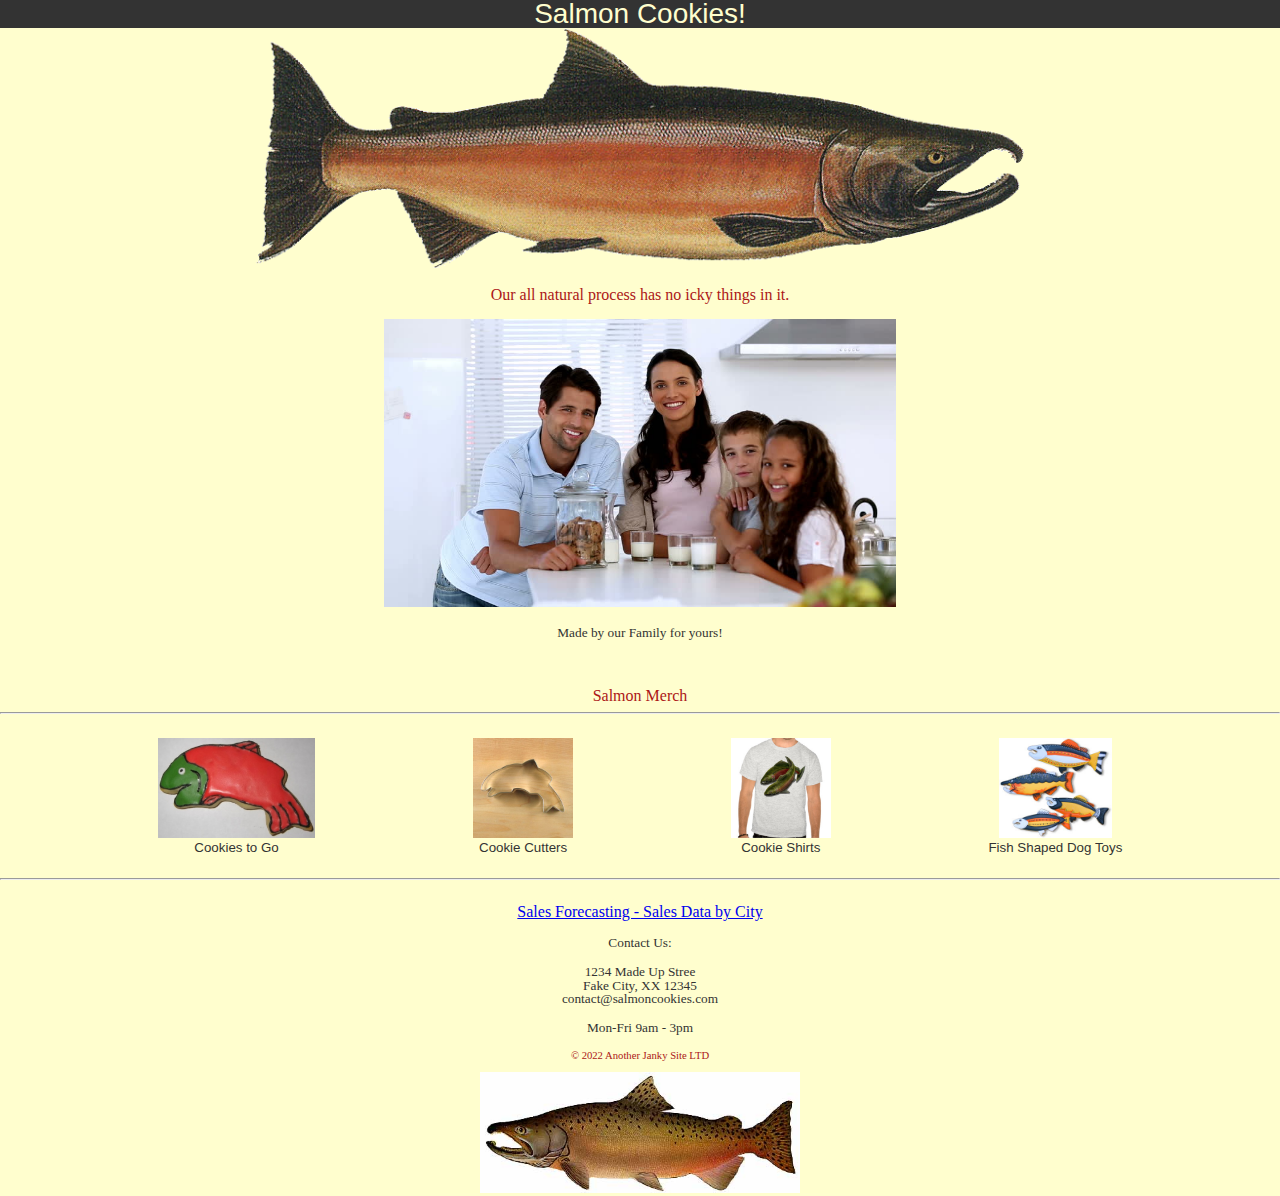
<file: index.html>
<!DOCTYPE html>
<html lang="en">
<head>
  <title>Cookie Stand</title>
  <link rel="stylesheet" href="css/reset.css">
  <link rel="stylesheet" href="css/style.css">
  <link rel="preconnect" href="https://fonts.googleapis.com">
  <link rel="preconnect" href="https://fonts.gstatic.com" crossorigin>
  <link href="https://fonts.googleapis.com/css2?family=Lato:wght@100&family=Roboto:wght@300&display=swap" rel="stylesheet">
</head>
<body>
  <header>
    <h1>Salmon Cookies!</h1>
    <img src="img/salmon.png" style="width:60%" alt="Our company logo"  >
  </header>

  <main>
    <br>
    <h2>Our all natural process has no icky things in it.</h2>
    <br>
    <div>
      <br>
      <img src="img/family.jpg" style="width:40%">
      <br>
      <br>
      <p>Made by our Family for yours!</p>
      <br>
    </div>
    <br>
    <br>
    <h2>Salmon Merch</h2>
    <hr>
    <br>
    <div>
      <ul>
        <li>
          <img src="img/frosted-cookie.jpg" alt="Cookies for Sale here!" style="height:100px">
          <p>Cookies to Go</p>
        </li>
        <li>
          <img src="img/cutter.jpeg" alt="our signature cookie cutters for sale" style="height:100px">
          <p>Cookie Cutters</p>
        </li>  
        <li>
          <img src="img/shirt.jpg" alt="t-shirts because how else do you show your tribe" style="height:100px">
          <p>Cookie Shirts</p>
        </li>
        <li>
          <img src="img/fish.jpg" alt="dogs love these fish shaped, stuffed toys"  style="height:100px">
          <p>Fish Shaped Dog Toys</p>
        </li>
      </ul>
      <br>
    </div>
    <hr>
    <br>
    <h2><a href="sales.html">Sales Forecasting - Sales Data by City</a>
    <br>
   
    <br>
    <p>Contact Us:</p>
    <br>
    <p>1234 Made Up Stree</p>
    <p>Fake City, XX 12345</p>
    <p>contact@salmoncookies.com</p>
    <br>
    <p>Mon-Fri 9am - 3pm</p>
  </main>
  <br>
  <footer>&copy; 2022 Another Janky Site LTD
    <br>
    <br>
    <img src="img/chinook.jpg" style="width:25%">
  </footer>
  <script src="js/app.js"></script>
</body>
</html>
</file>
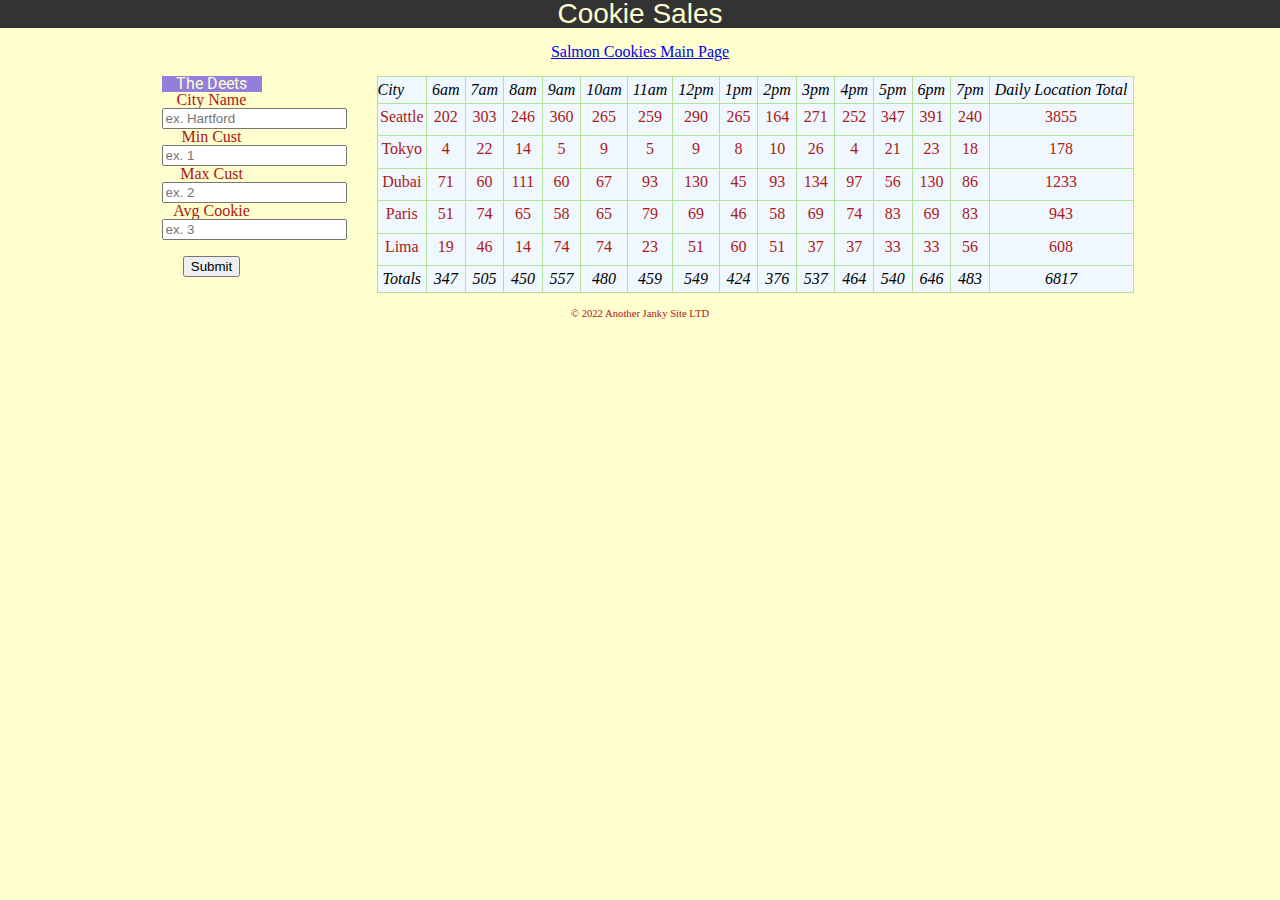
<file: sales.html>
<!DOCTYPE html>
<html lang="en">
<head>
  <title>Cookie Stand</title>
  <link rel="stylesheet" href="css/reset.css">
  <link rel="stylesheet" href="css/style.css">
  <link rel="preconnect" href="https://fonts.googleapis.com">
  <link rel="preconnect" href="https://fonts.gstatic.com" crossorigin>
  <link href="https://fonts.googleapis.com/css2?family=Lato:wght@100&family=Roboto:wght@300&display=swap" rel="stylesheet">
</head>
<body>
  <header>
    <h1>Cookie Sales</h1>
  </header>
  <main>
    <br>
    <h2><a href="index.html">Salmon Cookies Main Page</a></h2>
    <br>
    <br>
    <div class="sales-page">
      <form id="addCity">
        <ol>
          <li>
            <legend class="highlights">The Deets</legend>
          </li>
          <li>
            <label>City Name</label>
            <input id="cityName" name="cityName" type="text" placeholder="ex. Hartford" required/>
          </li>
          <li>
            <label>Min Cust</label>
            <input id="minCust" name="minCust" type="number" placeholder="ex. 1" required/>
          </li>
          <li>
            <label>Max Cust</label>
            <input id="maxCust" name="maxCust" type="number" placeholder="ex. 2"required/>
          </li>
          <li>
            <label>Avg Cookie</label>
            <input id="avgCookie" name="avgCookie" type="number" placeholder="ex. 3" required/>
          </li>
          <br>
          <li>
            <button type="submit">Submit</button>
            <br>
            <br>
          </li>
        </ol>  
      </form>
      <br>
   
      <table id="sales-table"></table>
    </div>
  </main>
  <br>
  <footer>&copy; 2022 Another Janky Site LTD</footer>
  <script src="js/app.js"></script>
</body>
</html>
</file>
<file: css/style.css>
h1{
  background-color: hsl(0, 0%, 20%);
  color: rgb(255, 254, 206);
  font-size: 28px;
  font-family:'Segoe UI', Tahoma, Geneva, Verdana, sans-serif;
  
}

h2{
  display: inline;
}

h3{
  flex: auto;
}

p{
  background-color: rgb(255, 254, 206);
  color: hsl(0, 0%, 20%);
  font-size: smaller;
}

.highlights{
  font-family: 'Roboto', sans-serif;
  background-color: hsl(251, 56%, 68%);
  color: rgb(255, 254, 206);
 }

.addCity{
  display: flex;
  flex-direction: column;
}

form{
  margin-left: 15px;
  margin-right: 100px;
}

main, body{
  background-color:rgb(255, 254, 206);
  font-family: Georgia, 'Times New Roman', Times, serif;
  color:rgb(172, 23, 23);
  text-align: center;
  flex: auto;
}

div{
  display: inline;
}

ul{
  list-style-type: none;
  font-family:Verdana, Geneva, Tahoma, sans-serif;
  color: hsl(0, 0%, 20%);
  display: flex;
  justify-content: space-evenly;
}

ol > li{
  width: 100px;
}

.sales-page {
  display: flex;
  justify-content: center;
  flex-wrap: wrap;
}


/* SALES TABLE JAZZ BELOW */

table{
  width: auto;
  margin-left: 15px;
}

thead{
  color:black;
  font-style:italic;
}

td, tr, th {
  margin: 1px;
  border: 1px;
  border-color: rgb(181, 223, 157); 
  border-style: solid;
  padding: 5px;
}

td{
  font-family: Georgia, 'Times New Roman', Times, serif;
}

tfoot > * {
  color: black;
  font-style:italic;
}

table{
  background-color: aliceblue;
}

footer{
  text-align: center;
  font-size: 8pt;
}
</file>
